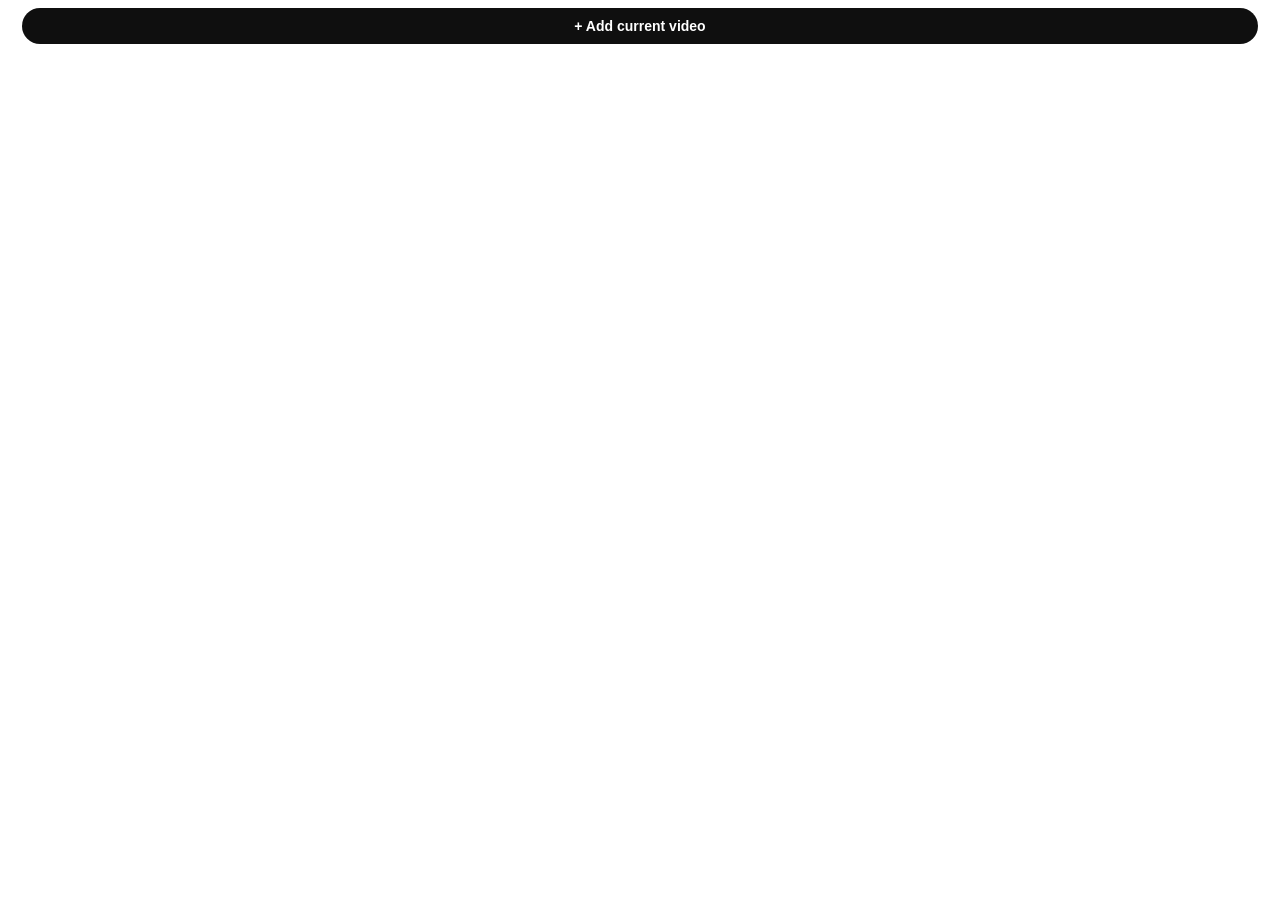
<file: watchlist/sidebar.html>
<!DOCTYPE html>
<html>
    <head>
        <meta http-equiv="Content-Type" content="text/html; charset=UTF-8" />
        <meta name="viewport" content="width=device-width, initial-scale=1" />
        <title>Watch List</title>
        <link rel="stylesheet" type="text/css" href="sidebar.css" />
        <script type="text/javascript" src="sidebar.js" defer></script>
    </head>
    <body>
        <main id="idWatchlist">
            <div class="toolbar">
                <button class="add-current" id="idAddCurrent" type="button" title="Add the active YouTube video to the watch list">+ Add current video</button>
                <div class="status" id="idStatus"></div>
            </div>

            <section class="section" id="idActiveSection">
                <div class="section-title">Watch list</div>
                <div class="list" id="idActiveList"></div>
            </section>

            <section class="section" id="idWatchedSection">
                <div class="section-title">Watched</div>
                <div class="list" id="idWatchedList"></div>
            </section>

            <div class="empty" id="idEmpty">No saved videos yet.</div>
        </main>
    </body>
</html>
</file>
<file: watchlist/sidebar.css>
* {
    box-sizing: border-box;
}

html,
body {
    background: #0f0f0f;
    color: #f1f1f1;
    font-family: Roboto, Arial, sans-serif;
    margin: 0;
    min-width: 0;
    overflow-x: hidden;
    width: 100%;
}

body {
    color-scheme: dark;
}

#idWatchlist {
    max-width: 100%;
    min-width: 0;
    overflow-x: hidden;
    padding: 8px 14px;
}

.toolbar {
    display: grid;
    gap: 6px;
    margin: 0 8px 14px 8px;
}

.add-current {
    appearance: none;
    background: #f1f1f1;
    border: 0;
    border-radius: 18px;
    color: #0f0f0f;
    cursor: pointer;
    font-size: 14px;
    font-weight: 700;
    height: 36px;
    letter-spacing: 0;
    min-width: 0;
    overflow: hidden;
    padding: 0 12px;
    text-align: center;
    text-overflow: ellipsis;
    white-space: nowrap;
    width: 100%;
}

.add-current:hover {
    background: #fff;
}

.add-current:disabled {
    cursor: default;
    opacity: 0.65;
}

.status {
    color: #aaa;
    font-size: 12px;
    min-height: 16px;
    overflow: hidden;
    text-overflow: ellipsis;
    white-space: nowrap;
}

.section {
    display: none;
    margin: 0 0 14px 0;
}

.section.is-visible {
    display: block;
}

.section-title {
    align-items: center;
    background: linear-gradient(90deg, #232323 0%, #1c1c1c 50%, transparent 100%);
    border-left: 4px solid #ff0033;
    border-radius: 0 6px 6px 0;
    box-shadow: none;
    color: #e0e0e0;
    display: flex;
    font-size: 13px;
    font-weight: 700;
    height: 40px;
    letter-spacing: 0.04em;
    margin: 4px 0 10px 0;
    padding: 0 14px 0 16px;
    text-transform: uppercase;
    width: auto;
}

#idWatchedSection .section-title {
    border-left-color: #666;
    color: #b0b0b0;
}

.list {
    display: grid;
    gap: 2px;
}

.empty {
    color: #aaa;
    display: none;
    font-size: 14px;
    padding: 24px 8px;
    text-align: center;
}

.empty.is-visible {
    display: block;
}

.video-row {
    appearance: none;
    background: transparent;
    border: 0;
    border-radius: 8px;
    color: inherit;
    cursor: pointer;
    display: grid;
    gap: 8px;
    grid-template-columns: minmax(116px, 43%) minmax(0, 1fr);
    min-width: 0;
    padding: 5px 8px;
    position: relative;
    text-align: left;
    text-decoration: none;
    transition: background 0.12s ease-in-out;
    width: 100%;
}

.video-row:hover,
.video-row:focus-visible {
    background: rgba(255, 255, 255, 0.08);
    outline: none;
}

.video-row.is-current {
    background: linear-gradient(90deg, rgba(255, 0, 51, 0.18) 0%, rgba(255, 0, 51, 0.08) 45%, rgba(255, 255, 255, 0.03) 100%);
    box-shadow: inset 3px 0 0 #ff0033;
}

.video-row.is-current:hover,
.video-row.is-current:focus-visible {
    background: linear-gradient(90deg, rgba(255, 0, 51, 0.22) 0%, rgba(255, 0, 51, 0.11) 48%, rgba(255, 255, 255, 0.05) 100%);
}

.video-row.is-menu-open {
    z-index: 10;
}

.video-row:hover .title,
.video-row:focus-visible .title {
    color: #fff;
}

.video-row.is-current .title {
    color: #fff;
}

.thumb-wrap {
    aspect-ratio: 16 / 9;
    background: #222;
    border-radius: 4px;
    overflow: hidden;
    position: relative;
    width: 100%;
}

.video-row.is-current .thumb-wrap {
    box-shadow: 0 0 0 1px rgba(255, 0, 51, 0.45);
}

.thumb {
    border-radius: inherit;
    display: block;
    height: 100%;
    object-fit: cover;
    transition: transform 0.2s ease;
    width: 100%;
}

.video-row:hover .thumb,
.video-row:focus-visible .thumb {
    transform: scale(1.05);
}

.thumb-play {
    align-items: center;
    background: rgba(0, 0, 0, 0.55);
    border-radius: 50%;
    display: flex;
    height: 36px;
    justify-content: center;
    left: 50%;
    opacity: 0;
    pointer-events: none;
    position: absolute;
    top: 50%;
    transform: translate(-50%, -50%) scale(0.82);
    transition: opacity 160ms ease, transform 160ms ease;
    width: 36px;
    z-index: 4;
}

.thumb-play::after {
    border-bottom: 8px solid transparent;
    border-left: 14px solid #fff;
    border-top: 8px solid transparent;
    content: '';
    margin-left: 3px;
}

.video-row:hover .thumb-play,
.video-row:focus-visible .thumb-play {
    opacity: 1;
    transform: translate(-50%, -50%) scale(1);
}

.duration {
    background: rgba(0, 0, 0, 0.86);
    border-radius: 4px;
    bottom: 6px;
    color: #fff;
    font-size: 12px;
    font-weight: 700;
    line-height: 14px;
    padding: 3px 5px;
    position: absolute;
    right: 6px;
    z-index: 4;
}

.thumb-progress {
    background: rgba(255, 255, 255, 0.24);
    border-radius: 0 0 4px 4px;
    bottom: 0;
    height: 4px;
    left: 0;
    overflow: hidden;
    position: absolute;
    right: 0;
    z-index: 3;
}

.thumb-progress-fill {
    background: #ff0033;
    height: 100%;
    min-width: 0;
    width: 0%;
}

.meta {
    min-width: 0;
    padding: 2px 48px 0 0;
    position: relative;
}

.title {
    color: #f1f1f1;
    display: -webkit-box;
    font-size: 16px;
    font-weight: 700;
    line-height: 1.28;
    margin: 0 0 6px 0;
    overflow: hidden;
    overflow-wrap: anywhere;
    -webkit-box-orient: vertical;
    -webkit-line-clamp: 2;
}

.channel,
.detail,
.added {
    color: #aaa;
    font-size: 14px;
    line-height: 1.36;
    overflow: hidden;
    text-overflow: ellipsis;
    white-space: nowrap;
}

.channel-row {
    align-items: center;
    display: flex;
    gap: 6px;
    margin-bottom: 3px;
    min-width: 0;
}

.channel {
    min-width: 0;
}

.verified {
    align-items: center;
    background: #aaa;
    border-radius: 50%;
    color: #0f0f0f;
    display: inline-flex;
    flex: 0 0 auto;
    font-size: 11px;
    font-weight: 900;
    height: 16px;
    justify-content: center;
    line-height: 1;
    width: 16px;
}

.added {
    color: #8f8f8f;
    margin-top: 5px;
}

.actions {
    bottom: 8px;
    min-width: 0;
    position: absolute;
    right: 8px;
    z-index: 5;
}

.menu-trigger {
    align-items: center;
    background: transparent;
    border: 0;
    border-radius: 50%;
    color: #fff;
    cursor: pointer;
    display: inline-flex;
    flex: 0 0 auto;
    font-size: 0;
    font-weight: 700;
    height: 30px;
    justify-content: center;
    line-height: 1;
    opacity: 0;
    padding: 0;
    pointer-events: none;
    position: relative;
    text-align: center;
    transform: translateY(4px) scale(0.9);
    transition: background 140ms ease, opacity 160ms ease, transform 160ms ease;
    --menu-trigger-dot: #fff;
    width: 30px;
}

.menu-trigger::before {
    background: var(--menu-trigger-dot);
    border-radius: 50%;
    box-shadow: 0 -5px 0 var(--menu-trigger-dot), 0 5px 0 var(--menu-trigger-dot);
    content: "";
    height: 3px;
    left: 50%;
    position: absolute;
    top: 50%;
    transform: translate(-50%, -50%);
    width: 3px;
}

.video-row:hover .menu-trigger,
.video-row:focus-visible .menu-trigger,
.video-row:focus-within .menu-trigger,
.video-row.is-menu-open .menu-trigger {
    opacity: 1;
    pointer-events: auto;
    transform: translateY(0) scale(1);
}

.menu-trigger:hover,
.menu-trigger:focus-visible,
.video-row.is-menu-open .menu-trigger {
    background: #535353;
    outline: none;
}

.action-menu {
    background: #282828;
    border-radius: 12px;
    bottom: 36px;
    box-shadow: 0 8px 24px rgba(0, 0, 0, 0.46);
    min-width: 182px;
    opacity: 0;
    overflow: hidden;
    padding: 0;
    pointer-events: none;
    position: absolute;
    right: 0;
    transform: translateY(8px) scale(0.96);
    transform-origin: right bottom;
    transition: opacity 140ms ease, transform 140ms ease, visibility 0s linear 140ms;
    visibility: hidden;
}

.video-row.is-menu-open .action-menu {
    opacity: 1;
    pointer-events: auto;
    transform: translateY(0) scale(1);
    transition-delay: 0s;
    visibility: visible;
}

.menu-item {
    appearance: none;
    background: transparent;
    border: 0;
    color: #f1f1f1;
    cursor: pointer;
    display: grid;
    gap: 14px;
    grid-template-columns: 24px minmax(0, 1fr);
    align-items: center;
    font: inherit;
    font-size: 14px;
    height: 44px;
    letter-spacing: 0;
    line-height: 1.25;
    padding: 0 14px 0 16px;
    text-align: left;
    width: 100%;
}

.menu-item:hover,
.menu-item:focus-visible {
    background: #3f3f3f;
    outline: none;
}

.menu-icon {
    align-items: center;
    display: inline-flex;
    height: 24px;
    justify-content: center;
    width: 24px;
}

.remove-icon svg {
    display: block;
    fill: none;
    height: 24px;
    stroke: currentColor;
    stroke-linecap: round;
    stroke-linejoin: round;
    stroke-width: 2.8;
    width: 24px;
}

.menu-label {
    overflow: hidden;
    text-overflow: ellipsis;
    white-space: nowrap;
}

@media (max-width: 520px) {
    #idWatchlist {
        padding: 8px 10px;
    }

    .toolbar {
        margin: 0 8px 12px 8px;
    }

    .video-row {
        grid-template-columns: minmax(104px, 42%) minmax(0, 1fr);
        padding: 5px 8px;
    }

    .thumb-wrap {
        border-radius: 3px;
    }

    .title {
        font-size: 14px;
        margin-bottom: 3px;
    }

    .channel,
    .detail,
    .added {
        font-size: 12px;
    }

    .added {
        margin-top: 5px;
    }

}

@media (max-width: 360px) {
    .video-row {
        grid-template-columns: minmax(88px, 40%) minmax(0, 1fr);
    }

    .title {
        font-size: 13px;
        margin-right: 0;
        -webkit-line-clamp: 3;
    }

}

@media (max-width: 280px) {
    .video-row {
        grid-template-columns: 1fr;
    }

    .thumb-wrap {
        grid-column: 1 / -1;
    }

    .meta {
        padding-top: 0;
    }
}

@media (prefers-color-scheme: light) {
    html,
    body {
        background: #fff;
        color: #0f0f0f;
    }

    body {
        color-scheme: light;
    }

    .add-current {
        background: #0f0f0f;
        color: #fff;
    }

    .add-current:hover {
        background: #272727;
    }

    .status,
    .empty {
        color: #606060;
    }

    .section-title {
        background: linear-gradient(90deg, #ebebeb 0%, #f4f4f4 50%, transparent 100%);
        color: #0f0f0f;
    }

    #idWatchedSection .section-title {
        color: #3f3f3f;
    }

    .video-row:hover,
    .video-row:focus-visible {
        background: rgba(0, 0, 0, 0.06);
    }

    .video-row.is-current {
        background: linear-gradient(90deg, rgba(255, 0, 51, 0.11) 0%, rgba(255, 0, 51, 0.06) 48%, rgba(0, 0, 0, 0.02) 100%);
        box-shadow: inset 3px 0 0 #ff0033;
    }

    .video-row.is-current:hover,
    .video-row.is-current:focus-visible {
        background: linear-gradient(90deg, rgba(255, 0, 51, 0.16) 0%, rgba(255, 0, 51, 0.09) 48%, rgba(0, 0, 0, 0.04) 100%);
    }

    .video-row:hover .title,
    .video-row:focus-visible .title,
    .title {
        color: #0f0f0f;
    }

    .video-row.is-current .title {
        color: #0f0f0f;
    }

    .thumb-wrap {
        background: #f2f2f2;
    }

    .video-row.is-current .thumb-wrap {
        box-shadow: 0 0 0 1px rgba(255, 0, 51, 0.28);
    }

    .thumb-progress {
        background: rgba(0, 0, 0, 0.16);
    }

    .channel,
    .detail,
    .added {
        color: #606060;
    }

    .verified {
        background: #606060;
        color: #fff;
    }

    .menu-trigger {
        --menu-trigger-dot: #0f0f0f;
    }

    .action-menu {
        background: #fff;
        box-shadow: 0 4px 16px rgba(0, 0, 0, 0.2);
    }

    .menu-item {
        color: #0f0f0f;
    }

    .menu-item:hover,
    .menu-item:focus-visible {
        background: rgba(0, 0, 0, 0.08);
    }
}
</file>
